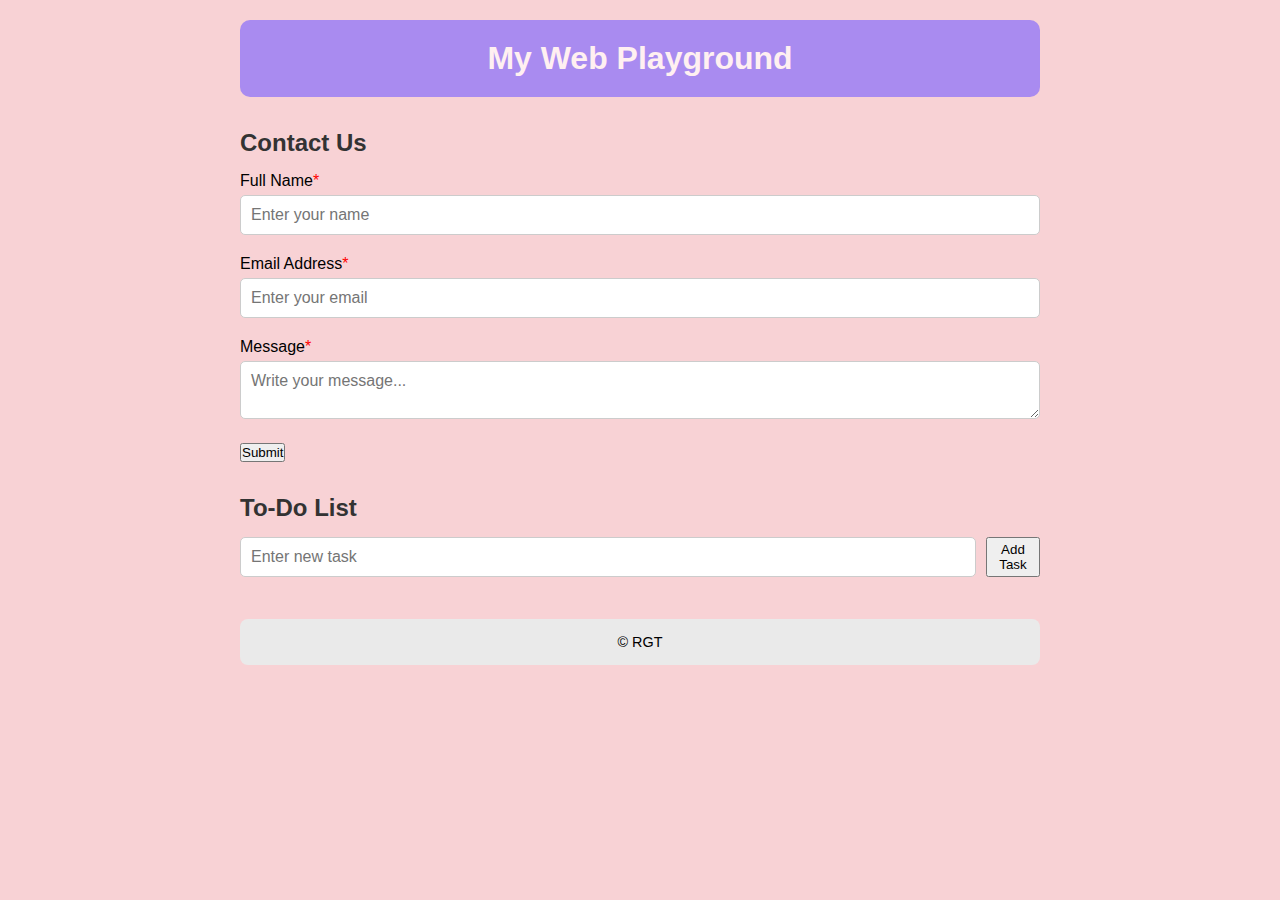
<file: Task2/index.html>
<!DOCTYPE html>
<html lang="en">
  <head>
    <meta charset="UTF-8" />
    <meta name="viewport" content="width=device-width, initial-scale=1.0" />
    <title>Web App (apexplanet task)</title>
    <link rel="stylesheet" href="style.css" />

    <!-- <link
      href="https://cdn.jsdelivr.net/npm/bootstrap@5.3.0/dist/css/bootstrap.min.css"
      rel="stylesheet"
    /> -->
  </head>
  <body>
    <div class="wrapper">
      <!-- Header -->
      <header class="header">
        <h1>My Web Playground</h1>
      </header>

      <!-- Contact Form -->
      <section class="form-section">
        <h2>Contact Us</h2>
        <form id="contactForm" novalidate>
          <div class="form-group">
            <label for="name">Full Name<span>*</span></label>
            <input
              type="text"
              id="name"
              name="name"
              required
              placeholder="Enter your name"
            />
            <small class="error-message"></small>
          </div>
          <div class="form-group">
            <label for="email">Email Address<span>*</span></label>
            <input
              type="email"
              id="email"
              name="email"
              required
              placeholder="Enter your email"
            />
            <small class="error-message"></small>
          </div>
          <div class="form-group">
            <label for="message">Message<span>*</span></label>
            <textarea
              id="message"
              name="message"
              required
              placeholder="Write your message..."
            ></textarea>
            <small class="error-message"></small>
          </div>
          <button type="submit" class="button">Submit</button>
        </form>
      </section>

      <!-- To-Do List -->
      <section class="todo-section">
        <h2>To-Do List</h2>
        <div class="todo-form">
          <input type="text" id="taskInput" placeholder="Enter new task" />
          <button id="addTaskBtn" class="btn btn-success">Add Task</button>
        </div>
        <ul id="taskList"></ul>
      </section>

      <!-- Footer -->
      <footer class="footer">
        <p>&copy; RGT</p>
      </footer>
    </div>

    <script src="script.js"></script>
  </body>
</html>

<!-- submission of TASK 2 for the apexplanet intership -->
 <!-- it's responsive -->
  <!-- js working fine -->
</file>
<file: Task2/style.css>
/* Base reset */
* {
  box-sizing: border-box;
  margin: 0;
  padding: 0;
  font-family: "Segoe UI", Tahoma, Geneva, Verdana, sans-serif;
}

body {
  background-color: #f8d2d5;
  padding: 20px;
}

/* Wrapper layout */
.wrapper {
  display: grid;
  grid-template-rows: auto auto 1fr auto;
  gap: 2rem;
  max-width: 800px;
  margin: 0 auto;
}

/* Header */
.header {
  text-align: center;
  background-color: #a98bf0;
  color: #fff0f1;
  padding: 20px;
  border-radius: 10px;
}

/* Section headings */
section h2 {
  margin-bottom: 15px;
  color: #333;
}

/* Form Styling */
.form-group {
  margin-bottom: 20px;
}

label {
  display: block;
  font-weight: 500;
  margin-bottom: 5px;
}

label span {
  color: red;
}

input,
textarea {
  width: 100%;
  padding: 10px;
  border: 1.5px solid #ccc;
  border-radius: 5px;
  font-size: 1rem;
  transition: border 0.3s;
}

input:focus,
textarea:focus {
  border-color: #0d6efd;
  outline: none;
}

/* .button {
  background-color: #1e5d10;
  text-decoration-color: #fff0f1;
} */

.error-message {
  display: none;
  color: red;
  font-size: 0.85rem;
}

/* To-Do List */
.todo-form {
  display: flex;
  gap: 10px;
  margin-bottom: 10px;
}

#taskInput {
  flex-grow: 1;
}

#taskList {
  list-style: none;
  padding: 0;
}

#taskList li {
  background-color: #a98bf0;
  border: 1px solid #ddd;
  padding: 10px 15px;
  margin-bottom: 8px;
  border-radius: 5px;
  display: flex;
  justify-content: space-between;
  align-items: center;
}

#taskList li button {
  background-color: rgb(239, 78, 78);
  color: white;
  border: none;
  padding: 5px 8px;
  border-radius: 5px;
  cursor: pointer;
}

/* Footer */
.footer {
  text-align: center;
  padding: 15px;
  background: #eaeaea;
  border-radius: 8px;
  font-size: 0.9rem;
}

/* Responsive */
@media (max-width: 600px) {
  .todo-form {
    flex-direction: column;
  }

  .todo-form button {
    width: 100%;
  }
}
</file>
